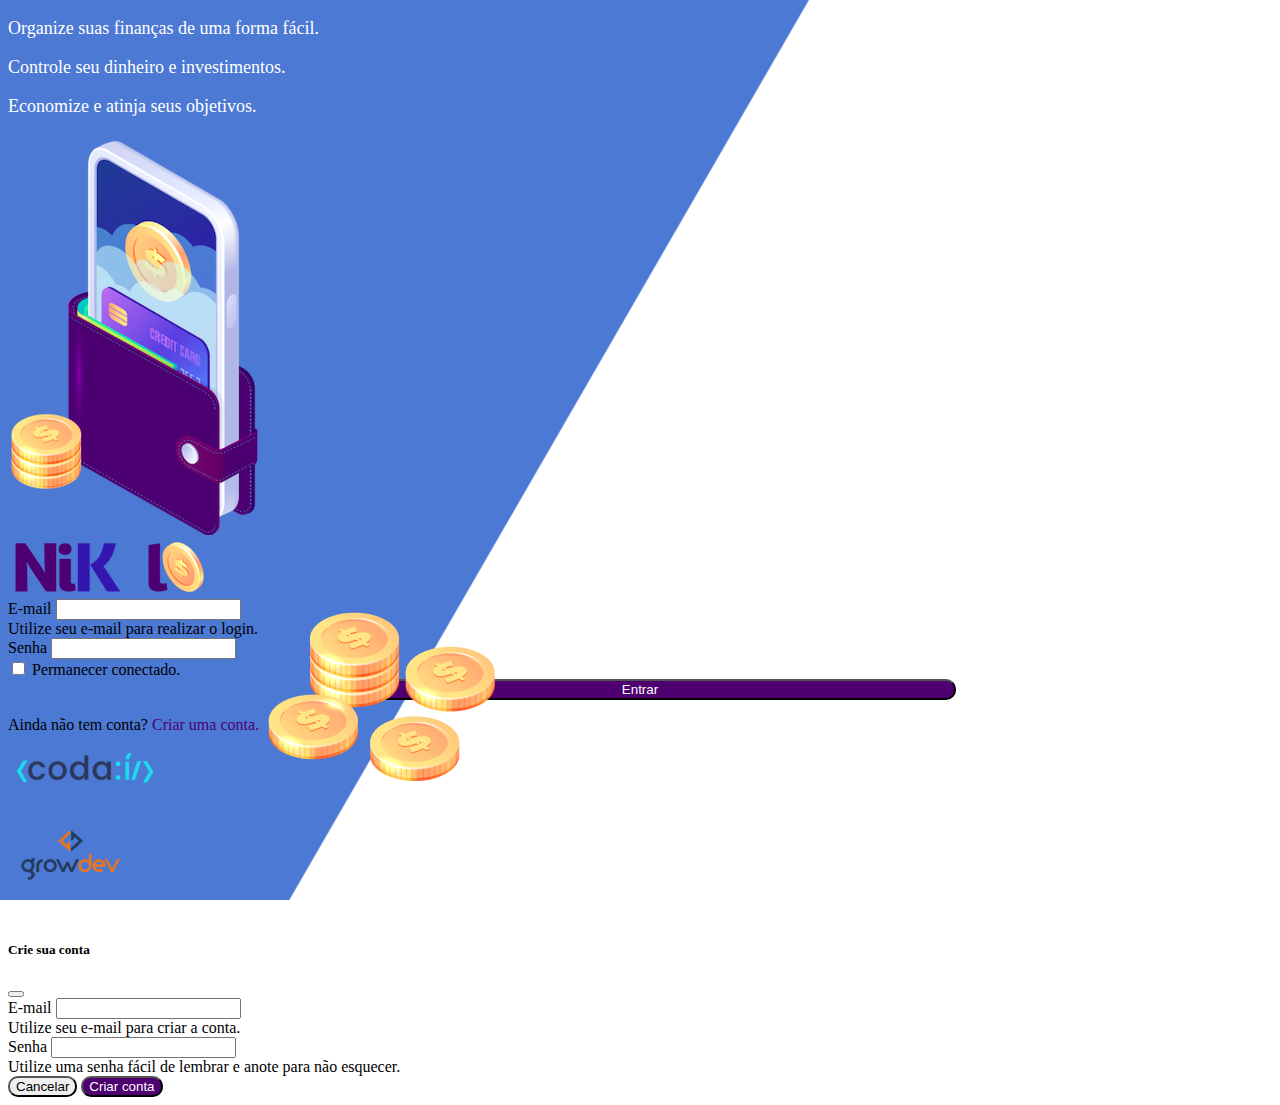
<file: public/index.html>
<!DOCTYPE html>
<html lang="pt">
<head>
    <meta charset="UTF-8">
    <meta name="viewport" content="width=device-width, initial-scale=1.0">
    <title>Nikel</title>
    <link href="https://cdn.jsdelivr.net/npm/bootstrap@5.1.3/dist/css/bootstrap.min.css" rel="stylesheet" integrity="sha384-1BmE4kWBq78iYhFldvKuhfTAU6auU8tT94WrHftjDbrCEXSU1oBoqyl2QvZ6jIW3" crossorigin="anonymous">
    <link rel="stylesheet" href="./css/styles.css">
</head>
<body id="login">
    <main>
        <div class="container">
            <div class="row vh-100">
                <div class="col d-flex justify-content-center flex-column my-5">
                    <div class="text-login">
                        <p>Organize suas finanças de uma forma fácil.</p>
                        <p>Controle seu dinheiro e investimentos.</p>
                        <p>Economize e atinja seus objetivos.</p>
                    </div>
                    <div class="text-center">
                        <img src="./assets/pocket.png" alt="image pocket" class="img-fluid" srcset="">
                        <img src="./assets/coins.png" alt="image conis" class="img-fluid d-none d-md-inline coins" srcset="">
                    </div>
                </div>
                <div class="col d-flex justify-content-center flex-column my-5">
                    <div class="container">
                        <div class="row">
                            <div>
                                 <div class="text-center mb-3">
                                    <img src="./assets/nikel-logo.png" alt="logo nikel" class="img-fluid" srcset="">
                                 </div>
                            </div>
                        </div>
                        <div class="row">
                            <div class="col">
                                <form id="login-form">
                                    <div class="mb-3">
                                      <label for="email-input" class="form-label">E-mail</label>
                                      <input type="email" class="form-control" id="email-input" aria-describedby="emailHelp">
                                      <div id="emailHelp" class="form-text">Utilize seu e-mail para realizar o login.</div>
                                    </div>
                                    <div class="mb-3">
                                      <label for="password-input" class="form-label">Senha</label>
                                      <input type="password" class="form-control" id="password-input">
                                    </div>
                                    <div class="mb-3 form-check">
                                      <input type="checkbox" class="form-check-input" id="session-check">
                                      <label class="form-check-label" for="session-check">Permanecer conectado.</label>
                                    </div>
                                    <button type="submit" class="btn button-login">Entrar</button>
                                </form>
                            </div>
                        </div>
                        <div class="row">
                            <div class="col">
                                <p id="link-conta" class="text-center mt-2 form-text" data-bs-toggle="modal" data-bs-target="#register-modal">Ainda não tem conta? <span class="link-default">Criar uma conta.</span></p>
                            </div>
                        </div>
                        <div class="row">
                            <div class="col">
                                <div class="text-center mt-5">
                                    <img src="./assets/codai-logo.png" alt="logo codai" srcset="">
                                </div>
                            </div>
                        </div>
                        <div class="row">
                            <div class="col">
                                <div class="text-center">
                                    <img src="./assets/growdev-logo.png" alt="logo growdev" srcset="">
                                </div>
                            </div>
                        </div>
                    </div>
                </div>
            </div>
        </div>
    </div>
  <!-- Modal -->
  <div class="modal fade" id="register-modal" tabindex="-1" aria-labelledby="exampleModalLabel" aria-hidden="true">
    <div class="modal-dialog">
      <div class="modal-content">
        <div class="modal-header">
          <h5 class="modal-title" id="exampleModalLabel">Crie sua conta</h5>
          <button type="button" class="btn-close" data-bs-dismiss="modal" aria-label="Close"></button>
        </div>
          <form id="create-form">
            <div class="modal-body">
                <div class="mb-3">
                  <label for="exampleInputEmail1" class="form-label">E-mail</label>
                  <input type="email" class="form-control" id="email-create-input" aria-describedby="emailHelp" required>
                  <div id="emailHelp" class="form-text">Utilize seu e-mail para criar a conta.</div>
                </div>
                <div class="mb-3">
                  <label for="exampleInputPassword1" class="form-label">Senha</label>
                  <input type="password" class="form-control" id="password-create-input" required>
                  <div id="emailHelp" class="form-text">Utilize uma senha fácil  de lembrar e anote para não esquecer.
                  </div>
                </div>
            </div>
        <div class="modal-footer">
          <button type="button" class="btn btn-secondary button-cancel" data-bs-dismiss="modal">Cancelar</button>
          <button type="submit" class="btn button-default">Criar conta</button>
        </div>
        </div>
        </form>
     </div>
    </div>
  </div>
    </main>

    <script src="https://cdn.jsdelivr.net/npm/bootstrap@5.1.3/dist/js/bootstrap.bundle.min.js" integrity="sha384-ka7Sk0Gln4gmtz2MlQnikT1wXgYsOg+OMhuP+IlRH9sENBO0LRn5q+8nbTov4+1p" crossorigin="anonymous"></script>
    <script src="./js/index.js"></script>
</body>
</html>
</file>
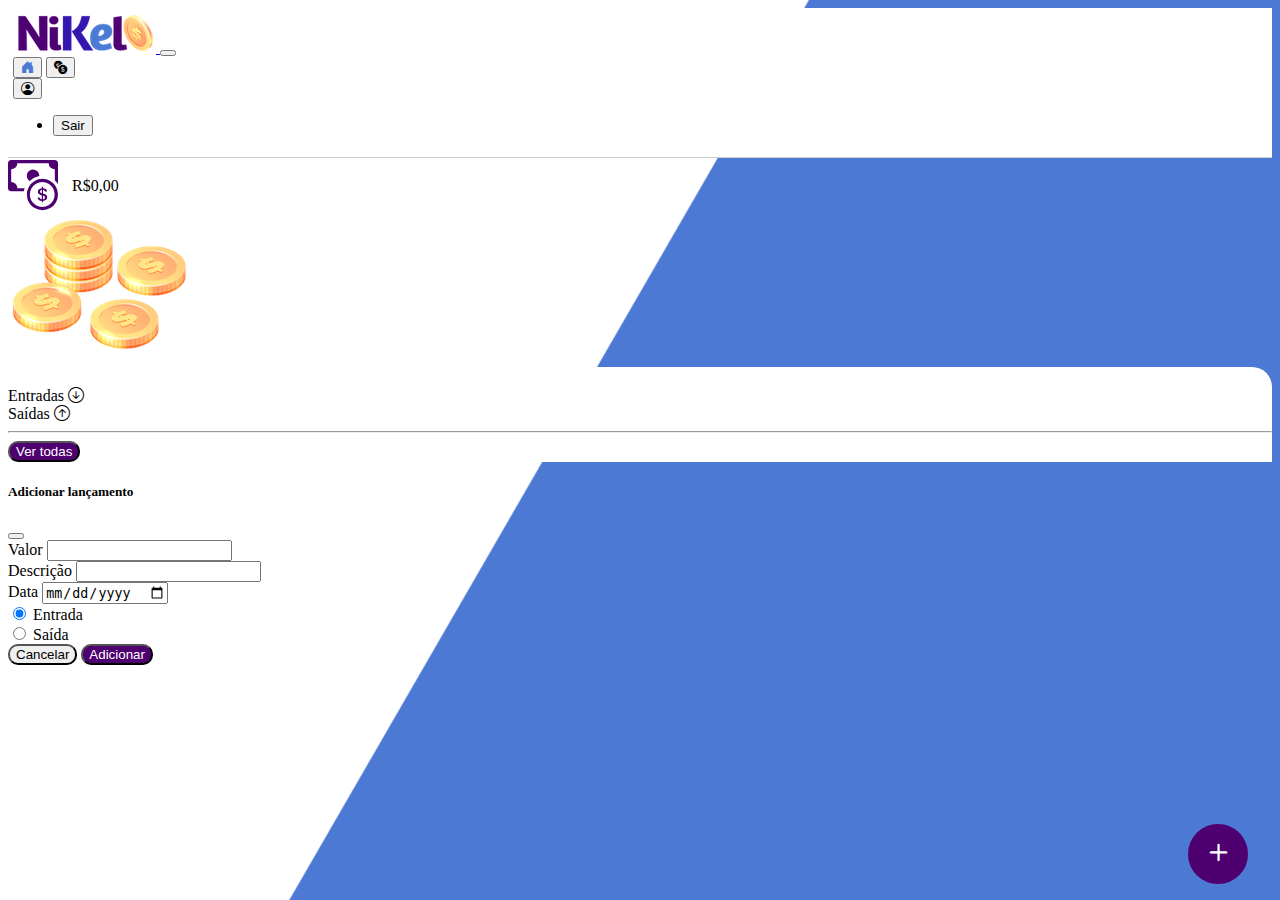
<file: public/home.html>
<!DOCTYPE html>
<html lang="pt">
<head>
  <meta charset="UTF-8">
  <meta name="viewport" content="width=device-width, initial-scale=1.0">
  <title>Nikel</title>
  <link href="https://cdn.jsdelivr.net/npm/bootstrap@5.1.3/dist/css/bootstrap.min.css" rel="stylesheet" integrity="sha384-1BmE4kWBq78iYhFldvKuhfTAU6auU8tT94WrHftjDbrCEXSU1oBoqyl2QvZ6jIW3" crossorigin="anonymous">
  <link rel="stylesheet" href="https://cdn.jsdelivr.net/npm/bootstrap-icons@1.11.3/font/bootstrap-icons.min.css">
  <link rel="stylesheet" href="./css/styles.css">
</head>
<body id="app">
    <header>
        <nav class="navbar navbar-expand navbar-light bg-white">
          <div class="container-fluid">
              <a class="navbar-brand" href="#">
                <img src="./assets/nikel-small-logo.png" alt="logo nikel" class="img-fluid" srcset="">
              </a>
              <button class="navbar-toggler" type="button" data-bs-toggle="collapse" data-bs-target="#navbarSupportedContent" aria-controls="navbarSupportedContent" aria-expanded="false" aria-label="Toggle navigation">
                <span class="navbar-toggler-icon"></span>
              </button>
            <div class="collapse navbar-collapse justify-content-end" id="navbarSupportedContent">
              <div class="d-flex menu">
                <a href="home.html"><button class="btn" type="button"><i class="bi bi-house-door-fill fs-4 color-secondary"></i></button></a>
                <a href="transactions.html"><button class="btn" type="button"><i class="bi bi-currency-exchange fs-4"></i></button></a>
              
                <div class="dropdown">
                    <button class="btn" type="button" data-bs-toggle="dropdown" aria-expanded="false">
                    <i class="bi bi-person-circle fs-4"></i></button>
                    <ul class="dropdown-menu logout" aria-labelledby="dropdownMenuButton1">
                      <li><button class="dropdown-item" id="button-logout">Sair</button></li>
                    </ul>
                </div>
              </div> 
            </div>
          </div>
        </nav>
    </header>
    <main>
        <div class="container-lg">
          <div class="row">
            <div class="col d-flex mt-4 justify-content-start align-items-center">
              <i class="bi bi-cash-coin color-primary icon-detail"></i>
              <span class="fs-2" id="total">R$0,00</span>
            </div>
            <div class="col d-flex mt-4 justify-content-end">
              <div class="text-center">
                <img src="./assets/coins-small.png" alt="" srcset="">
              </div>
            </div>
          </div>
          <div class="row">
            <div class="col-12 info shadow-lg">
              <div class="container">
                <div class="row">
                  <div class="col-6">
                   <span class="fs-4">Entradas <i class="bi bi-arrow-down-circle fs-2 align-middle"></i></span>
                  </div>
                  <div class="col-6">
                    <span class="fs-4">Saídas <i class="bi bi-arrow-up-circle fs-2 align-middle"></i></span>
                  </div>
                  <div class="col-12 my-2">
                    <hr>
                  </div>
                </div>
                <div class="row">
                  <div class="col-6">
                    <div class="container p-0" id="cash-in-list">
                      
                    </div>
                  </div>
                  <div class="col-6">
                    <div class="container p-0" id="cash-out-list">
                      
                    </div>
                  </div> 
                  <div class="col-12 mb-4">
                    <button type="button" class="btn button-default" id="transactions-button">Ver todas</button>
                  </div>
                </div>
                </div>
              </div>
            </div>
            <button class="btn button-float" data-bs-toggle="modal" data-bs-target="#transaction-modal"><i class="bi bi-plus"></i></button>
          </div>

            <!-- Modal -->
  <div class="modal fade" id="transaction-modal" tabindex="-1" aria-labelledby="exampleModalLabel" aria-hidden="true">
    <div class="modal-dialog">
      <div class="modal-content">
        <div class="modal-header">
          <h5 class="modal-title" id="exampleModalLabel">Adicionar lançamento</h5>
          <button type="button" class="btn-close" data-bs-dismiss="modal" aria-label="Close"></button>
        </div>
          <form id="transaction-form">
            <div class="modal-body">
                <div class="mb-3">
                  <label for="value-input" class="form-label">Valor</label>
                  <input type="number" step="any" class="form-control" id="value-input" aria-describedby="emailHelp" required>
                </div>
                <div class="mb-3">
                  <label for="description-input" class="form-label">Descrição</label>
                  <input type="text" class="form-control" id="description-input" required>
                </div>
                <div class="mb-3">
                  <label for="date-input" class="form-label">Data</label>
                  <input type="date" class="form-control" id="date-input" required>
                </div>
                <div class="mb-3">
                  <div class="form-check form-check-inline">
                    <input class="form-check-input" type="radio" name="type-input" id="inlineRadio1" value="1" checked>
                    <label class="form-check-label" for="inlineRadio1">Entrada</label>
                  </div>
                  <div class="form-check form-check-inline">
                    <input class="form-check-input" type="radio" name="type-input" id="inlineRadio2" value="2">
                    <label class="form-check-label" for="inlineRadio2">Saída</label>
                  </div>
                </div>
            </div>
        <div class="modal-footer">
          <button type="button" class="btn btn-secondary button-cancel" data-bs-dismiss="modal">Cancelar</button>
          <button type="submit" class="btn button-default">Adicionar</button>
        </div>
        </div>
        </form>
     </div>
    </div>

    </main>
    <script src="https://cdn.jsdelivr.net/npm/bootstrap@5.1.3/dist/js/bootstrap.bundle.min.js" integrity="sha384-ka7Sk0Gln4gmtz2MlQnikT1wXgYsOg+OMhuP+IlRH9sENBO0LRn5q+8nbTov4+1p" crossorigin="anonymous"></script>
    <script src=".//js/home.js"></script>
  </body>
</html>
</file>
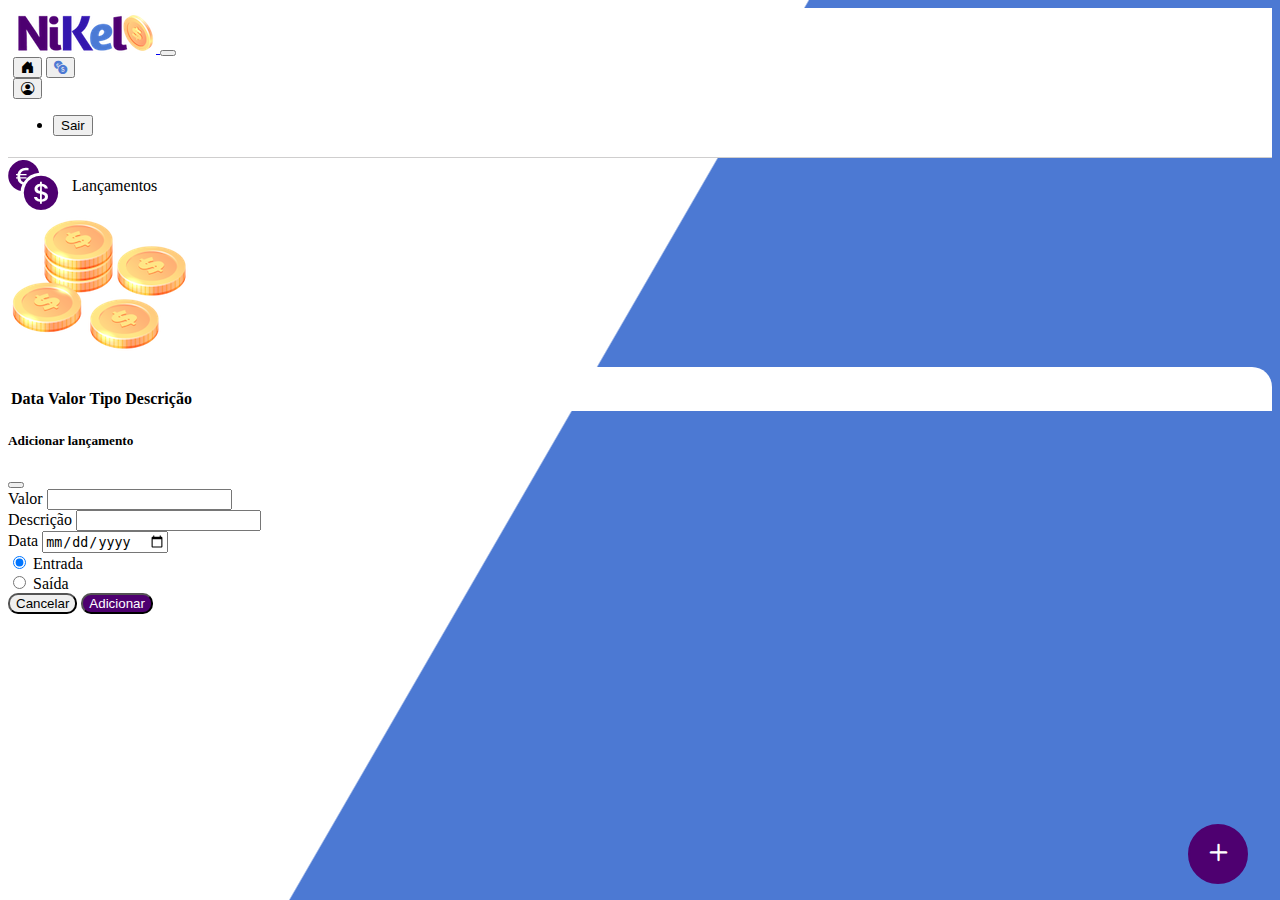
<file: public/transactions.html>
<!DOCTYPE html>
<html lang="pt">
<head>
  <meta charset="UTF-8">
  <meta name="viewport" content="width=device-width, initial-scale=1.0">
  <title>Nikel</title>
  <link href="https://cdn.jsdelivr.net/npm/bootstrap@5.1.3/dist/css/bootstrap.min.css" rel="stylesheet" integrity="sha384-1BmE4kWBq78iYhFldvKuhfTAU6auU8tT94WrHftjDbrCEXSU1oBoqyl2QvZ6jIW3" crossorigin="anonymous">
  <link rel="stylesheet" href="https://cdn.jsdelivr.net/npm/bootstrap-icons@1.11.3/font/bootstrap-icons.min.css">
  <link rel="stylesheet" href="./css/styles.css">
</head>
<body id="app">
    <header>
        <nav class="navbar navbar-expand navbar-light bg-white">
          <div class="container-fluid">
              <a class="navbar-brand" href="#">
                <img src="./assets/nikel-small-logo.png" alt="logo nikel" class="img-fluid" srcset="">
              </a>
              <button class="navbar-toggler" type="button" data-bs-toggle="collapse" data-bs-target="#navbarSupportedContent" aria-controls="navbarSupportedContent" aria-expanded="false" aria-label="Toggle navigation">
                <span class="navbar-toggler-icon"></span>
              </button>
            <div class="collapse navbar-collapse justify-content-end" id="navbarSupportedContent">
              <div class="d-flex menu">
                <a href="home.html"><button class="btn" type="button"><i class="bi bi-house-door-fill fs-4"></i></button></a>
                <a href="transactions.html"><button class="btn" type="button"><i class="bi bi-currency-exchange fs-4 color-secondary"></i></button></a>
              
                <div class="dropdown">
                    <button class="btn" type="button" data-bs-toggle="dropdown" aria-expanded="false">
                    <i class="bi bi-person-circle fs-4"></i></button>
                    <ul class="dropdown-menu logout" aria-labelledby="dropdownMenuButton1">
                        <li><button class="dropdown-item" id="button-logout">Sair</button></li>
                    </ul>
                </div>
              </div> 
            </div>
          </div>
        </nav>
    </header>
    <main>
        <div class="container-lg">
          <div class="row">
            <div class="col d-flex mt-4 justify-content-start align-items-center">
              <i class="bi bi-currency-exchange color-primary icon-detail"></i>
              <span class="fs-2">Lançamentos</span>
            </div>
            <div class="col d-flex mt-4 justify-content-end">
              <div class="text-center">
                <img src="./assets/coins-small.png" alt="" srcset="">
              </div>
            </div>
          </div>
          <div class="row">
            <div class="col-12 info shadow-lg">
              <div class="container">
                <div class="row">
                  <div class="col">
                    <table class="table">
                        <thead>
                          <tr>
                            <th scope="col">Data</th>
                            <th scope="col">Valor</th>
                            <th scope="col">Tipo</th>
                            <th scope="col">Descrição</th>
                          </tr>
                        </thead>
                        <tbody id="transactions-list">
                          
                        </tbody>
                      </table>
                  </div>
                </div>
              </div>
            </div>
          </div>
          <button class="btn button-float" data-bs-toggle="modal" data-bs-target="#transaction-modal"><i class="bi bi-plus"></i></button>
        </div>
                    <!-- Modal -->
  <div class="modal fade" id="transaction-modal" tabindex="-1" aria-labelledby="exampleModalLabel" aria-hidden="true">
    <div class="modal-dialog">
      <div class="modal-content">
        <div class="modal-header">
          <h5 class="modal-title" id="exampleModalLabel">Adicionar lançamento</h5>
          <button type="button" class="btn-close" data-bs-dismiss="modal" aria-label="Close"></button>
        </div>
          <form id="transaction-form">
            <div class="modal-body">
                <div class="mb-3">
                  <label for="value-input" class="form-label">Valor</label>
                  <input type="number" step="any" class="form-control" id="value-input" aria-describedby="emailHelp">
                </div>
                <div class="mb-3">
                  <label for="description-input" class="form-label">Descrição</label>
                  <input type="text" class="form-control" id="description-input">
                </div>
                <div class="mb-3">
                  <label for="date-input" class="form-label">Data</label>
                  <input type="date" class="form-control" id="date-input">
                </div>
                <div class="mb-3">
                  <div class="form-check form-check-inline">
                    <input class="form-check-input" type="radio" name="type-input" id="inlineRadio1" value="1" checked>
                    <label class="form-check-label" for="inlineRadio1">Entrada</label>
                  </div>
                  <div class="form-check form-check-inline">
                    <input class="form-check-input" type="radio" name="type-input" id="inlineRadio2" value="2">
                    <label class="form-check-label" for="inlineRadio2">Saída</label>
                  </div>
                </div>
            </div>
        <div class="modal-footer">
          <button type="button" class="btn btn-secondary button-cancel" data-bs-dismiss="modal">Cancelar</button>
          <button type="submit" class="btn button-default">Adicionar</button>
        </div>
        </div>
        </form>
     </div>
    </div>
    </main>
    <script src="https://cdn.jsdelivr.net/npm/bootstrap@5.1.3/dist/js/bootstrap.bundle.min.js" integrity="sha384-ka7Sk0Gln4gmtz2MlQnikT1wXgYsOg+OMhuP+IlRH9sENBO0LRn5q+8nbTov4+1p" crossorigin="anonymous"></script>
    <script src="./js/transactions.js"></script>
</body>
</html>
</file>
<file: public/css/styles.css>
#login {
    background: linear-gradient(120deg, #4c79d3 44.9%, #ffffff 45%) no-repeat fixed;
}

#app  {
    background: linear-gradient(120deg, #ffffff 44.9%, #4c79d3 45%) no-repeat fixed;;
}

header {
    border-bottom: 1px solid #bebcbcbc;
    padding: 5px;
    background-color: #ffffff;
}

.color-primary {
    color: #4e0070;
}

.color-secondary {
    color: #4c79d3;
}

.icon-detail {
    font-size: 50px;
    margin-right: 10px;
    vertical-align: middle;
}

.text-login {
    color: #ffffff;
    font-size: 18px;
    font-weight: 500;
} 

.coins {
    position: absolute;
    bottom: 100px;
}

.button-login {
    border-radius: 10px;
    background-color: #4e0070;
    color: #ffffff;
    width: 50%;
    margin: 0 25%;
}

.button-login:hover, .button-default:hover {
    background: #4c79d3;
    color: #ffffff;
}

.link-default {
    color: #4e0070;
    cursor: pointer;
}

.link-default:hover {
    color: #4c79d3;
}

.info {
    background-color: #ffffff;
    border-radius: 20px 20px 0px 0px;
    padding: 20px 0px 0px 0px;
}

.button-default {
    border-radius: 10px;
    background-color: #4e0070;
    color: #ffffff;
}

.button-cancel {
    border-radius: 10px;
}

.button-float {
    border-radius: 100%;
    width: 60px;
    height: 60px;
    padding: 0 !important;
    position: fixed;
    bottom: 1rem;
    right: 2rem;
    font-size: 35px;
    border: 2px solid #4e0070;
    background-color: #4e0070;
    color: #ffffff;
}

.button-float:hover {
    border: 2px solid #4c79d3;
    background-color: #ffffff;
    color: #4c79d3;
}

.logout {
    min-width: 5rem !important;
}

.menu {
    margin-right: 20px;
}
</file>
